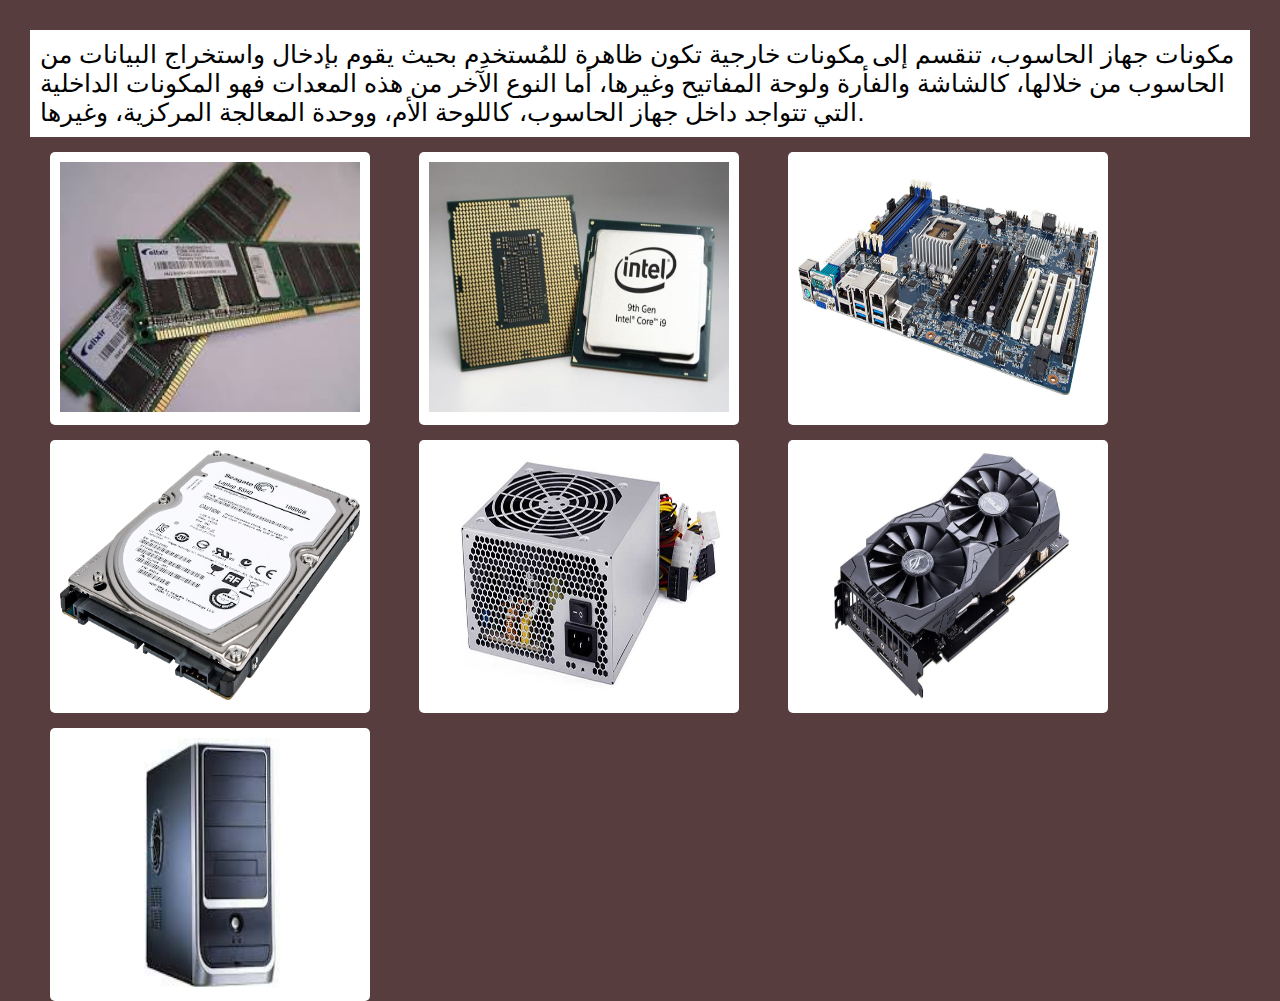
<file: index.html>
<!DOCTYPE html>
<html lang="en">
<head>
    <meta charset="UTF-8">
    <meta http-equiv="X-UA-Compatible" content="IE=edge">
    <meta name="viewport" content="width=device-width, initial-scale=1.0">
    <link href="style.css" type="text/css" rel="stylesheet">
    <title>مكونات الكمبيوتر</title>
</head>
<style>

</style>
<body>
                <div class="text">مكونات جهاز الحاسوب، تنقسم إلى مكونات خارجية تكون ظاهرة للمُستخدِم بحيث يقوم بإدخال واستخراج البيانات من الحاسوب من خلالها، كالشاشة والفأرة ولوحة المفاتيح وغيرها، أما النوع الآخر من هذه المعدات فهو المكونات الداخلية التي تتواجد داخل جهاز الحاسوب، كاللوحة الأم، ووحدة المعالجة المركزية، وغيرها.</div>

        <div class="nav-bar">
            <ul>
                <li><a href="ram.html"><img src="images/ram1.jpg"  width="300" height="250" ></a></li>
                <li><a href="cpu.html"><img src="images/cpu.jpg"  width="300" height="250" ></a></li>
                <li><a href="m.html"><img src="images/m.jpg"  width="300" height="250" ></a></li>
                <li><a href="hd.html"><img src="images/hd.jpg"  width="300" height="250" ></a></li> 
                <li><a href="ps.html"><img src="images/ps.jpg"  width="300" height="250" ></a></li>
                <li><a href="gpu.html"><img src="images/gpu.jpg"  width="300" height="250" ></a></li>
                <li><a href="case.html"><img src="images/case.jpg"  width="300" height="250" ></a></li>
                
            </ul>

        </div>
</body>
</html>
</file>
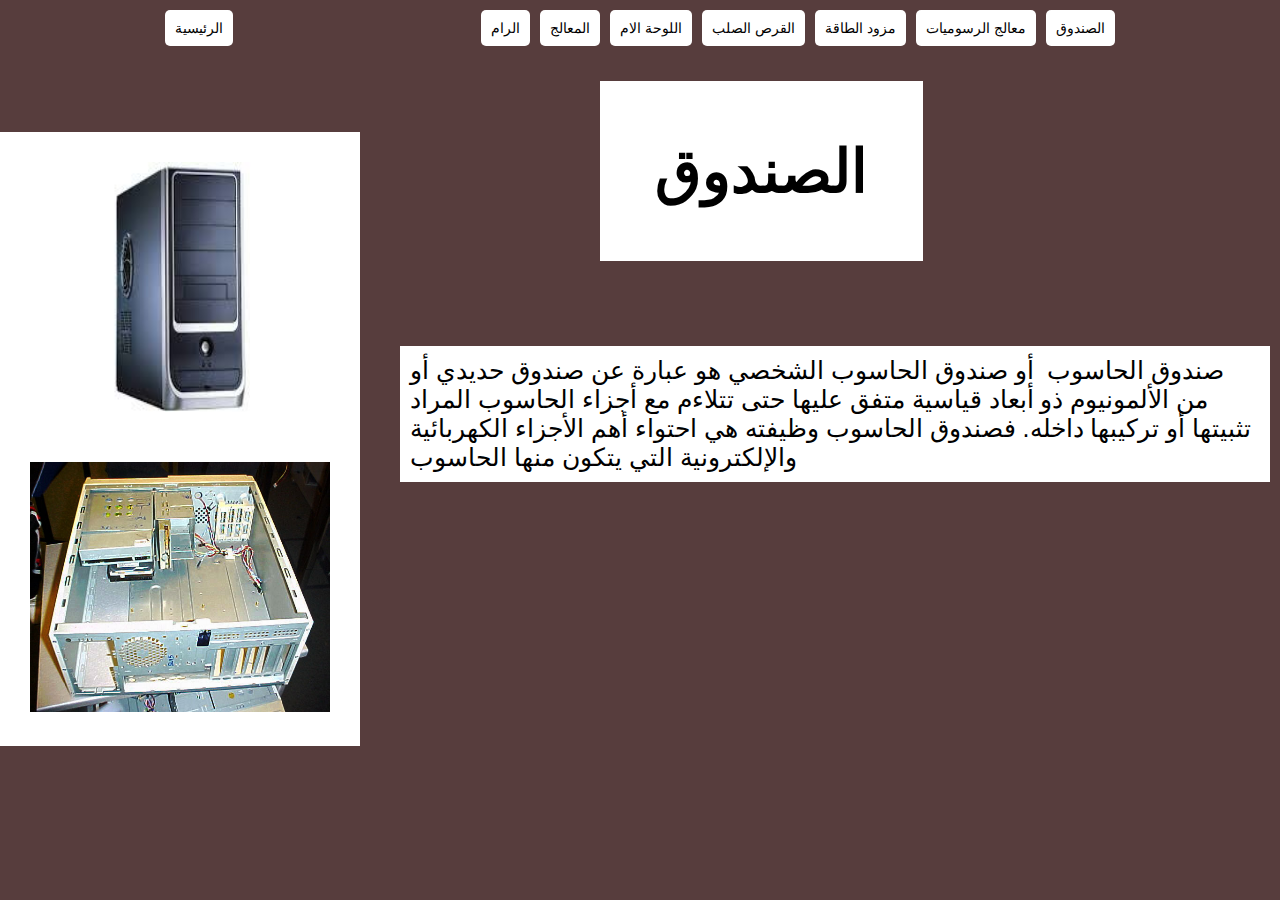
<file: case.html>
<!DOCTYPE html>
<html lang="en">
<head>
    <meta charset="UTF-8">
    <meta http-equiv="X-UA-Compatible" content="IE=edge">
    <meta name="viewport" content="width=device-width, initial-scale=1.0">
    <link href="style2.css" type="text/css" rel="stylesheet">
    <title>صندوف الكمبيوتر</title>
</head>
<style>
     
</style>
<body>
    <div class="container">
        <div class="nav">
            <div class="R">
                 <a href="index.html"> الرئيسية</a>
            </div>
            <div class="nav-bar">
                <ul>
                    <li><a href="ram.html">الرام</a></li>
                    <li><a href="cpu.html">المعالج</a></li>
                    <li><a href="m.html">اللوحة الام</a></li>
                    <li><a href="hd.html">القرص الصلب</a></li>
                    <li><a href="ps.html">مزود الطاقة</a></li>
                    <li><a href="gpu.html">معالج الرسوميات</a></li>
                    <li><a href="case.html">الصندوق</a></li>
                </ul>
                    </div>
            </div>
        </div>
                  <div class="tit"><b>الصندوق</b></div>
    <div>    
         <div class="text">  <p> صندوق الحاسوب ‏ أو صندوق الحاسوب الشخصي هو عبارة عن صندوق حديدي أو من الألمونيوم ذو أبعاد قياسية متفق عليها حتى تتلاءم مع أجزاء الحاسوب المراد تثبيتها أو تركيبها داخله. فصندوق الحاسوب وظيفته هي احتواء أهم الأجزاء الكهربائية والإلكترونية التي يتكون منها الحاسوب</p> </div>
                  <div class="img1"><img src="images/case.jpg"  width="300" height="250" ></div>
                  <div class="img2"><img src="images/case1.jpg"  width="300" height="250" ></div>
                </div>
                            
</body>
</html>
</file>
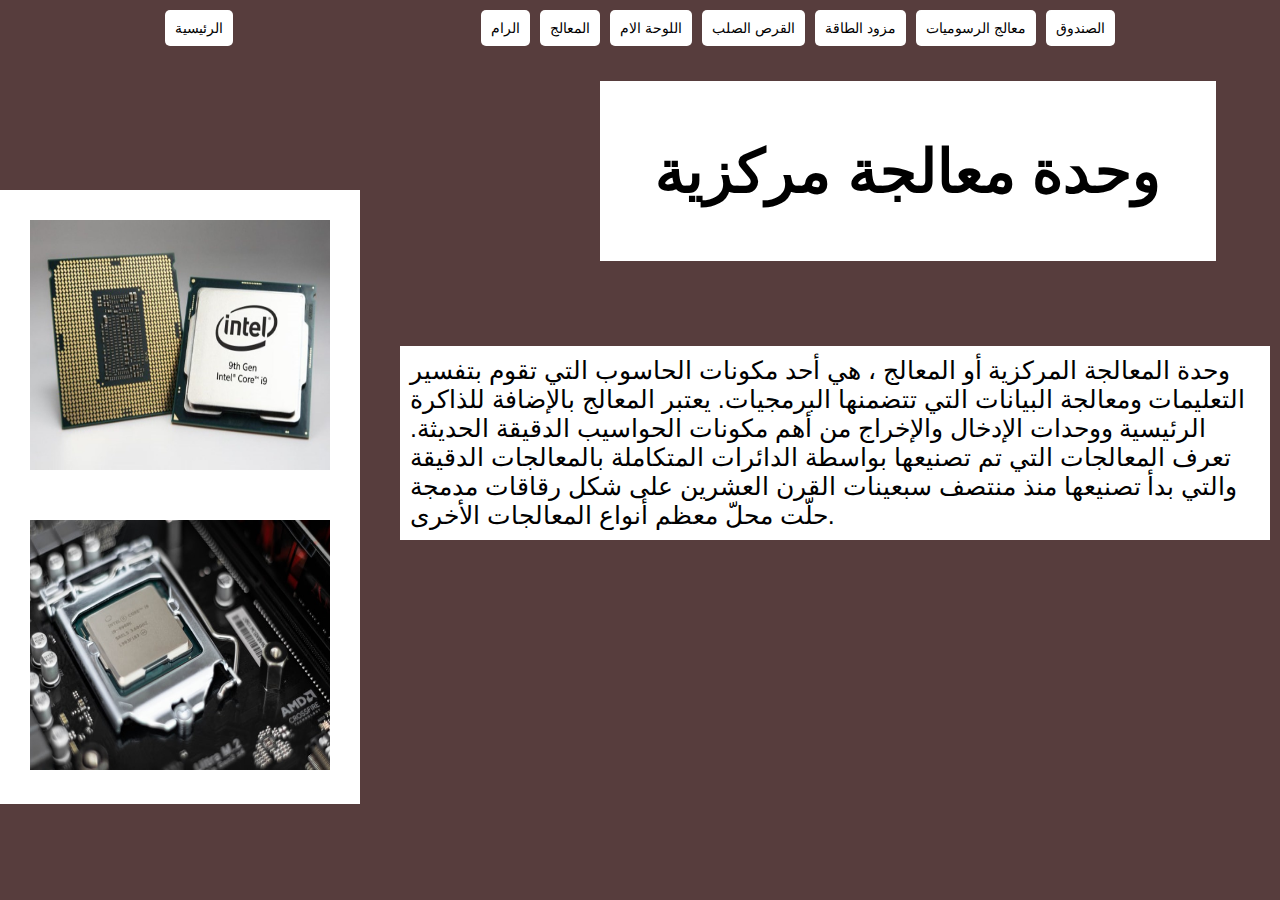
<file: cpu.html>
<!DOCTYPE html>
<html lang="en">
<head>
    <meta charset="UTF-8">
    <meta http-equiv="X-UA-Compatible" content="IE=edge">
    <meta name="viewport" content="width=device-width, initial-scale=1.0">
    <link href="style2.css" type="text/css" rel="stylesheet">
    <title>المعالج</title>
</head>
<style>
    
</style>
<body>
    <div class="container">
        <div class="nav">
            <div class="R">
                 <a href="index.html"> الرئيسية</a>
            </div>
            <div class="nav-bar">
                <ul>
                    <li><a href="ram.html">الرام</a></li>
                    <li><a href="cpu.html">المعالج</a></li>
                    <li><a href="m.html">اللوحة الام</a></li>
                    <li><a href="hd.html">القرص الصلب</a></li>
                    <li><a href="ps.html">مزود الطاقة</a></li>
                    <li><a href="gpu.html">معالج الرسوميات</a></li>
                    <li><a href="case.html">الصندوق</a></li>
                </ul>
                    </div>
            </div>
        </div>
                  <div class="tit"><b>وحدة معالجة مركزية</b></div>
    <div>    
         <div class="text">  <p> وحدة المعالجة المركزية أو المعالج ، هي أحد مكونات الحاسوب التي تقوم بتفسير التعليمات ومعالجة البيانات التي تتضمنها البرمجيات. يعتبر المعالج بالإضافة للذاكرة الرئيسية ووحدات الإدخال والإخراج من أهم مكونات الحواسيب الدقيقة الحديثة. تعرف المعالجات التي تم تصنيعها بواسطة الدائرات المتكاملة بالمعالجات الدقيقة والتي بدأ تصنيعها منذ منتصف سبعينات القرن العشرين على شكل رقاقات مدمجة حلّت محلّ معظم أنواع المعالجات الأخرى.</p> </div>
                  <div class="img1"><img src="images/cpu.jpg"  width="300" height="250" ></div>
                  <div class="img2"><img src="images/cpu1.jpg"  width="300" height="250" ></div>
                </div>
                            
</body>
</html>
</file>
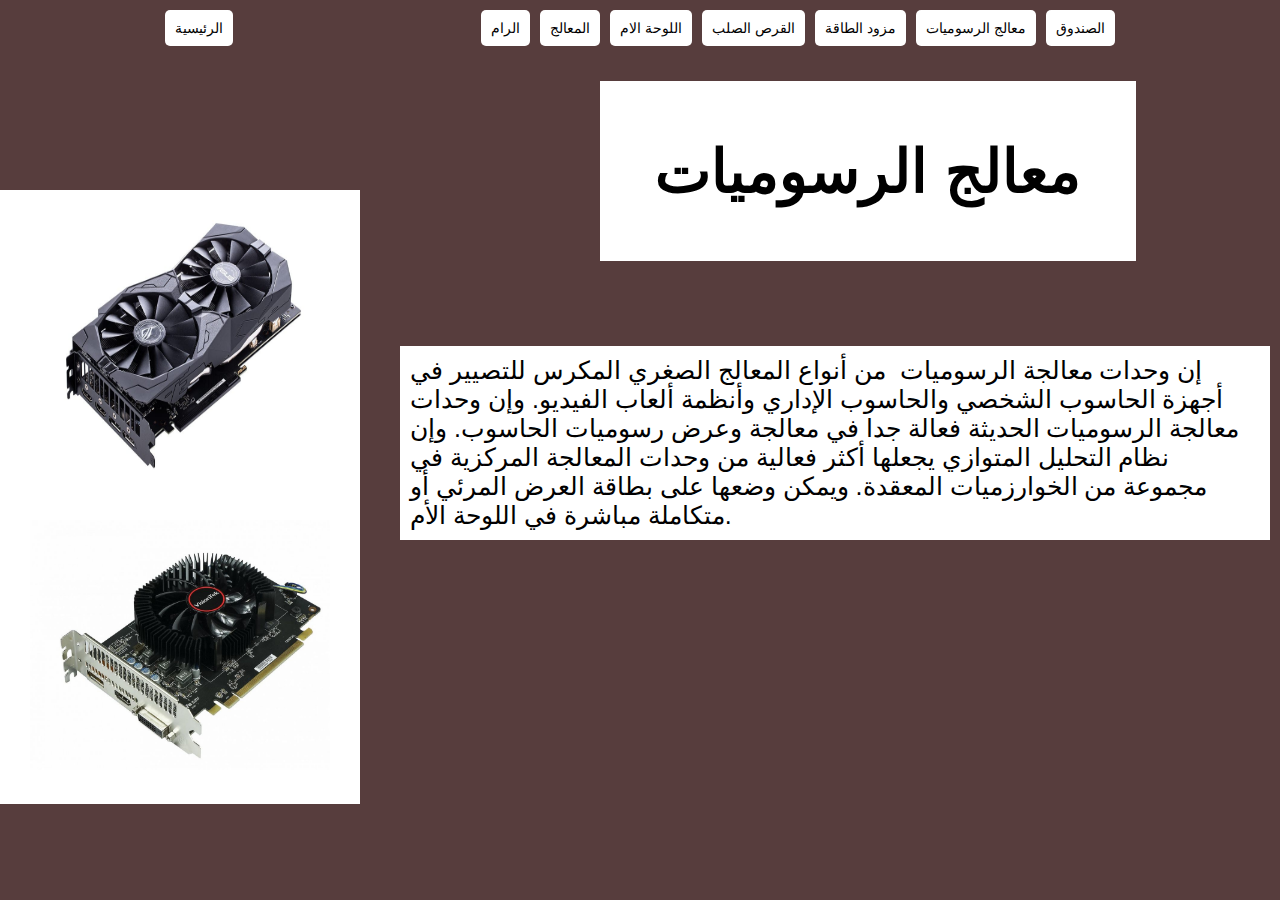
<file: gpu.html>
<!DOCTYPE html>
<html lang="en">
<head>
    <meta charset="UTF-8">
    <meta http-equiv="X-UA-Compatible" content="IE=edge">
    <meta name="viewport" content="width=device-width, initial-scale=1.0">
    <link href="style2.css" type="text/css" rel="stylesheet">
    <title>معالج الروسميات</title>
</head>
<style>
     
</style>
<body>
    <div class="container">
        <div class="nav">
            <div class="R">
                 <a href="index.html"> الرئيسية</a>
            </div>
            <div class="nav-bar">
                <ul>
                    <li><a href="ram.html">الرام</a></li>
                    <li><a href="cpu.html">المعالج</a></li>
                    <li><a href="m.html">اللوحة الام</a></li>
                    <li><a href="hd.html">القرص الصلب</a></li>
                    <li><a href="ps.html">مزود الطاقة</a></li>
                    <li><a href="gpu.html">معالج الرسوميات</a></li>
                    <li><a href="case.html">الصندوق</a></li>
                </ul>
                    </div>
            </div>
        </div>
                  <div class="tit"><b>معالج الرسوميات</b></div>
    <div>    
         <div class="text">  <p> إن وحدات معالجة الرسوميات ‏ من أنواع المعالج الصغري المكرس للتصيير في أجهزة الحاسوب الشخصي والحاسوب الإداري وأنظمة ألعاب الفيديو. وإن وحدات معالجة الرسوميات الحديثة فعالة جدا في معالجة وعرض رسوميات الحاسوب. وإن نظام التحليل المتوازي يجعلها أكثر فعالية من وحدات المعالجة المركزية في مجموعة من الخوارزميات المعقدة. ويمكن وضعها على بطاقة العرض المرئي أو متكاملة مباشرة في اللوحة الأم.</p> </div>
                  <div class="img1"><img src="images/gpu.jpg"  width="300" height="250" ></div>
                  <div class="img2"><img src="images/gpu1.jpg"  width="300" height="250" ></div>
                </div>
                            
</body>
</html>
</file>
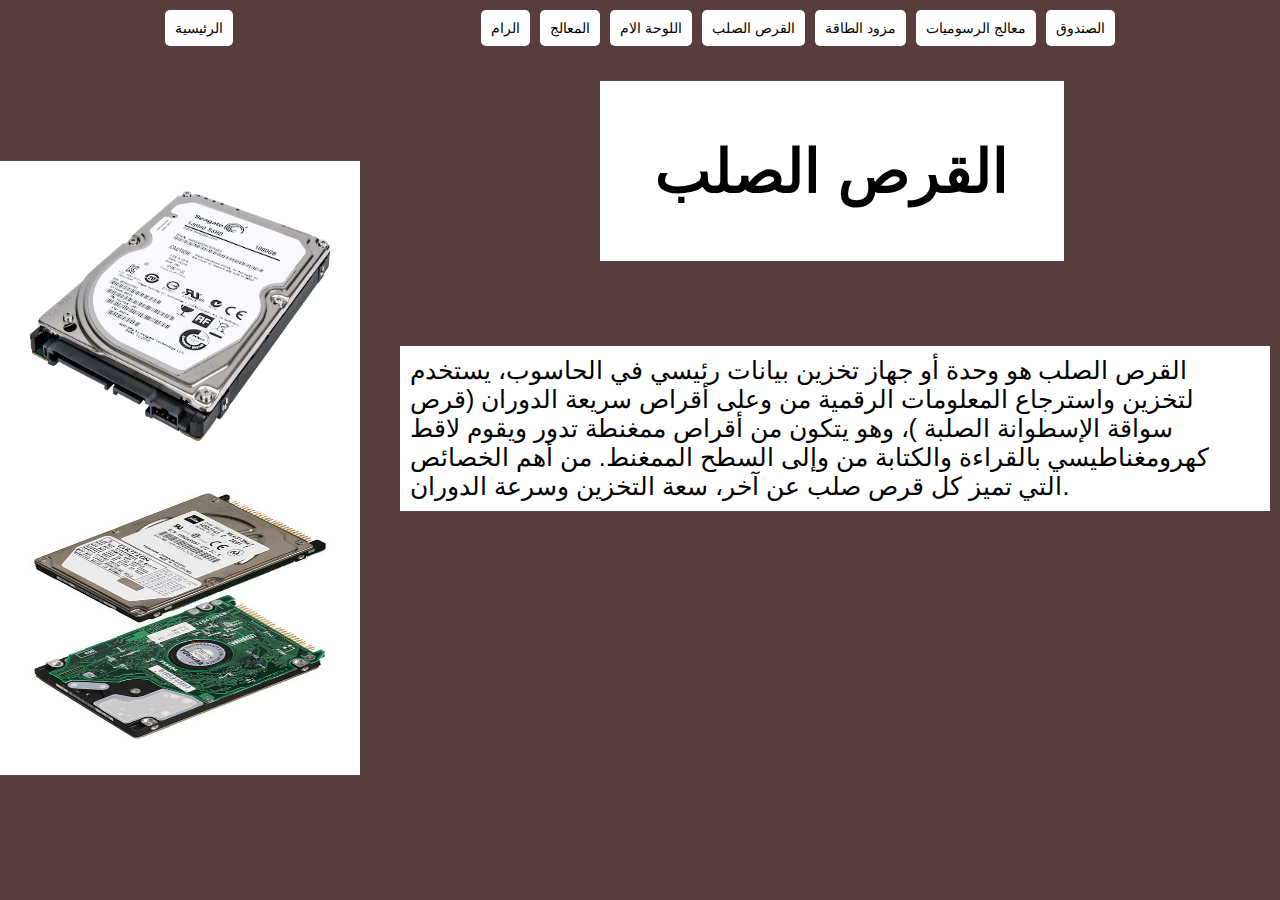
<file: hd.html>
<!DOCTYPE html>
<html lang="en">
<head>
    <meta charset="UTF-8">
    <meta http-equiv="X-UA-Compatible" content="IE=edge">
    <meta name="viewport" content="width=device-width, initial-scale=1.0">
    <link href="style2.css" type="text/css" rel="stylesheet">
    <title>القرص الصلب</title>
</head>
<style>
     
</style>
<body>
    <div class="container">
        <div class="nav">
            <div class="R">
                 <a href="index.html"> الرئيسية</a>
            </div>
            <div class="nav-bar">
                <ul>
                    <li><a href="ram.html">الرام</a></li>
                    <li><a href="cpu.html">المعالج</a></li>
                    <li><a href="m.html">اللوحة الام</a></li>
                    <li><a href="hd.html">القرص الصلب</a></li>
                    <li><a href="ps.html">مزود الطاقة</a></li>
                    <li><a href="gpu.html">معالج الرسوميات</a></li>
                    <li><a href="case.html">الصندوق</a></li>
                </ul>
                    </div>
            </div>
        </div>
                  <div class="tit"><b>القرص الصلب</b></div>
    <div>    
         <div class="text">  <p> القرص الصلب هو وحدة أو جهاز تخزين بيانات رئيسي في الحاسوب، يستخدم لتخزين واسترجاع المعلومات الرقمية من وعلى أقراص سريعة الدوران (قرص سواقة الإسطوانة الصلبة )، وهو يتكون من أقراص ممغنطة تدور ويقوم لاقط كهرومغناطيسي بالقراءة والكتابة من وإلى السطح الممغنط. من أهم الخصائص التي تميز كل قرص صلب عن آخر، سعة التخزين وسرعة الدوران.</p> </div>
                  <div class="img1"><img src="images/hd.jpg"  width="300" height="250" ></div>
                  <div class="img2"><img src="images/hd1.jpg"  width="300" height="250" ></div>
                </div>
                            
</body>
</html>
</file>
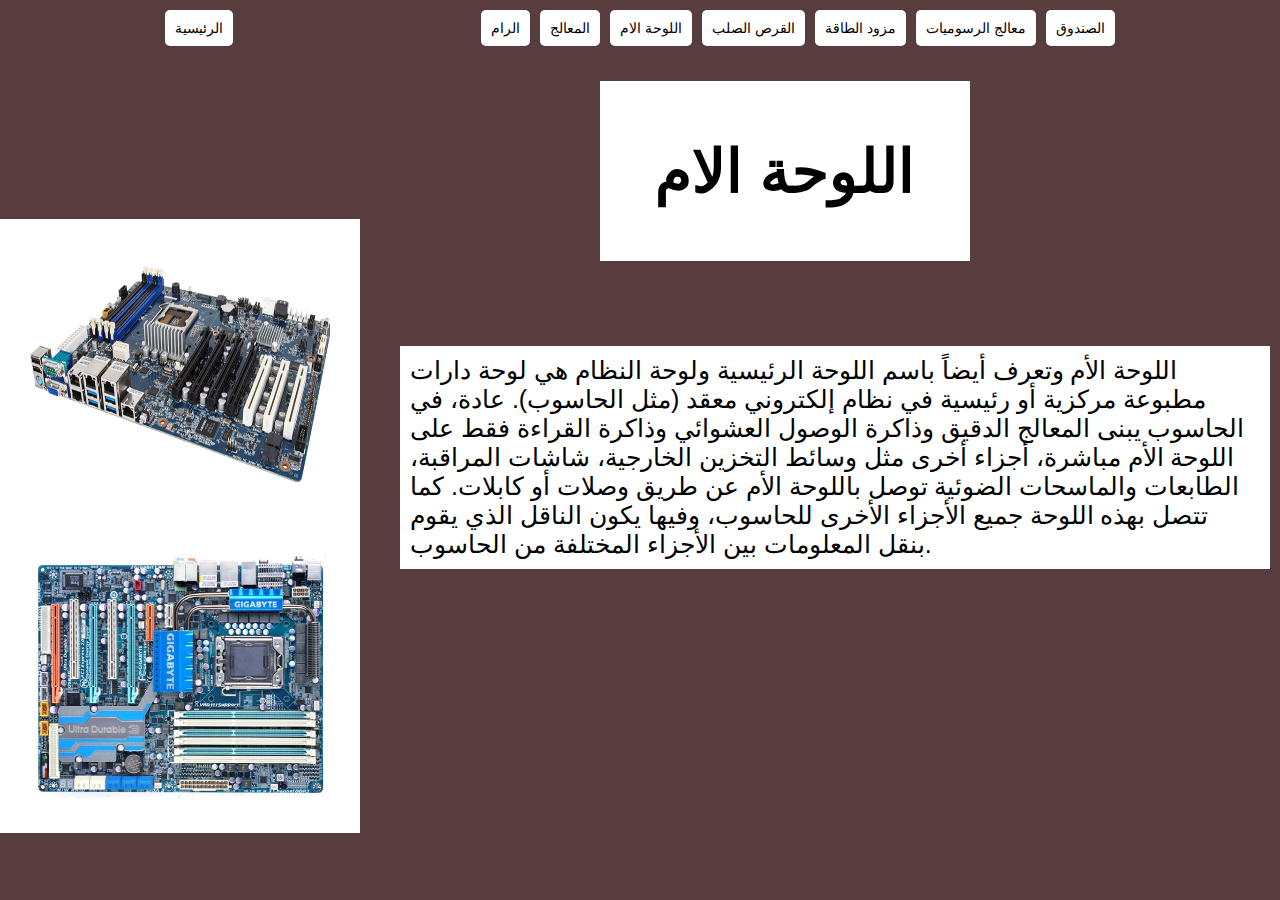
<file: m.html>
<!DOCTYPE html>
<html lang="en">
<head>
    <meta charset="UTF-8">
    <meta http-equiv="X-UA-Compatible" content="IE=edge">
    <meta name="viewport" content="width=device-width, initial-scale=1.0">
    <link href="style2.css" type="text/css" rel="stylesheet">
    <title>اللوحة الام</title>
</head>
<style>
    
</style>
<body>
    <div class="container">
        <div class="nav">
            <div class="R">
                 <a href="index.html"> الرئيسية</a>
            </div>
            <div class="nav-bar">
                <ul>
                    <li><a href="ram.html">الرام</a></li>
                    <li><a href="cpu.html">المعالج</a></li>
                    <li><a href="m.html">اللوحة الام</a></li>
                    <li><a href="hd.html">القرص الصلب</a></li>
                    <li><a href="ps.html">مزود الطاقة</a></li>
                    <li><a href="gpu.html">معالج الرسوميات</a></li>
                    <li><a href="case.html">الصندوق</a></li>
                </ul>
                    </div>
            </div>
        </div>
                  <div class="tit"><b>اللوحة الام</b></div>
    <div>    
         <div class="text">  <p> اللوحة الأم‏ وتعرف أيضاً باسم اللوحة الرئيسية ولوحة النظام‏ هي لوحة دارات مطبوعة مركزية أو رئيسية في نظام إلكتروني معقد (مثل الحاسوب).

            عادة، في الحاسوب يبنى المعالج الدقيق وذاكرة الوصول العشوائي وذاكرة القراءة فقط على اللوحة الأم مباشرة، أجزاء أخرى مثل وسائط التخزين الخارجية، شاشات المراقبة، الطابعات والماسحات الضوئية توصل باللوحة الأم عن طريق وصلات أو كابلات. كما تتصل بهذه اللوحة جميع الأجزاء الأخرى للحاسوب، وفيها يكون الناقل‏ الذي يقوم بنقل المعلومات بين الأجزاء المختلفة من الحاسوب.</p> </div>
                  <div class="img1"><img src="images/m.jpg"  width="300" height="250" ></div>
                  <div class="img2"><img src="images/m1.jpg"  width="300" height="250" ></div>
                </div>
                            
</body>
</html>
</file>
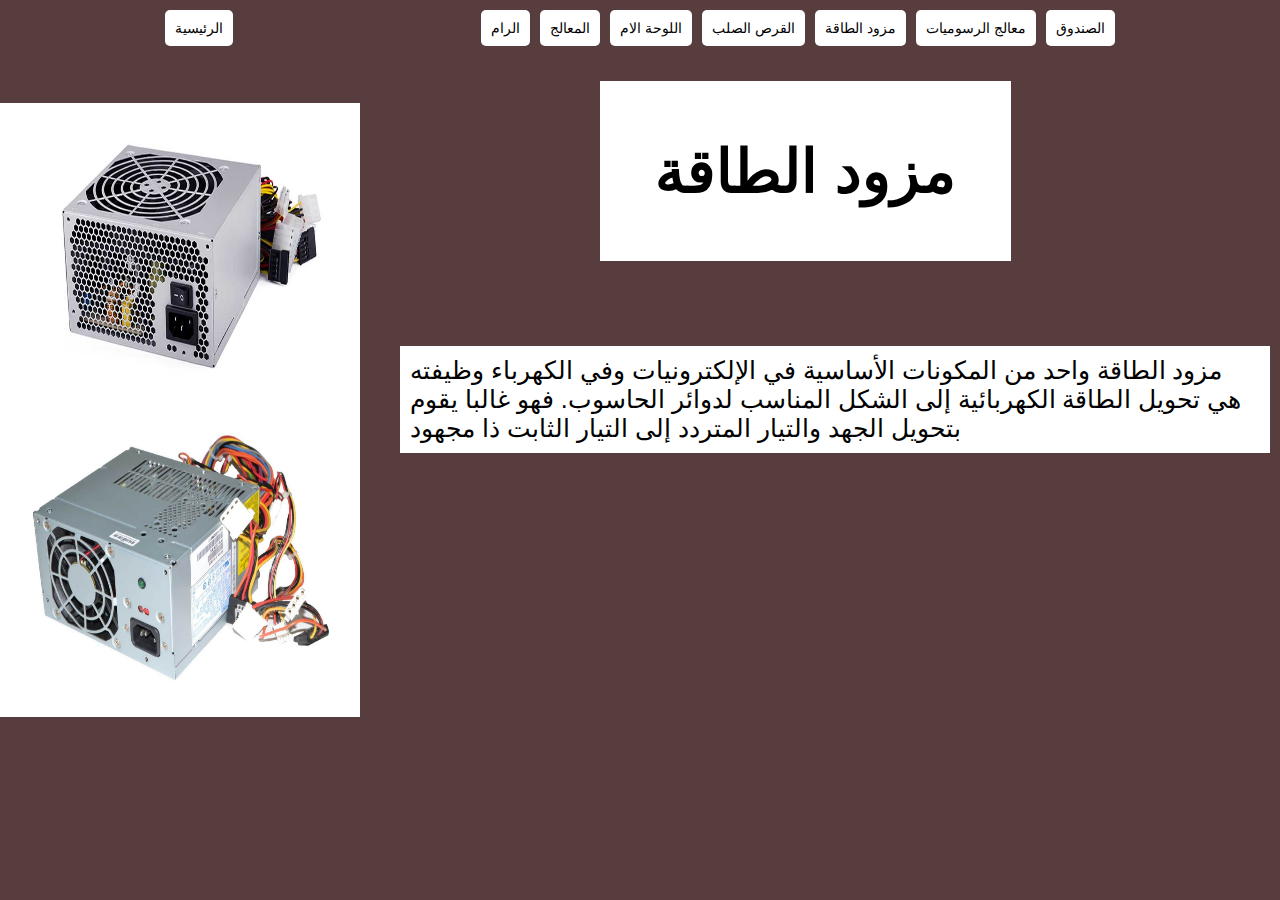
<file: ps.html>
<!DOCTYPE html>
<html lang="en">
<head>
    <meta charset="UTF-8">
    <meta http-equiv="X-UA-Compatible" content="IE=edge">
    <meta name="viewport" content="width=device-width, initial-scale=1.0">
    <link href="style2.css" type="text/css" rel="stylesheet">
    <title>مزود الطاقة </title>
</head>
<style>
     
</style>
<body>
    <div class="container">
        <div class="nav">
            <div class="R">
                 <a href="index.html"> الرئيسية</a>
            </div>
            <div class="nav-bar">
                <ul>
                    <li><a href="ram.html">الرام</a></li>
                    <li><a href="cpu.html">المعالج</a></li>
                    <li><a href="m.html">اللوحة الام</a></li>
                    <li><a href="hd.html">القرص الصلب</a></li>
                    <li><a href="ps.html">مزود الطاقة</a></li>
                    <li><a href="gpu.html">معالج الرسوميات</a></li>
                    <li><a href="case.html">الصندوق</a></li>
                </ul>
                    </div>
            </div>
        </div>
                  <div class="tit"><b>مزود الطاقة</b></div>
    <div>    
         <div class="text">  <p>مزود الطاقة واحد من المكونات الأساسية في الإلكترونيات وفي الكهرباء وظيفته هي تحويل الطاقة الكهربائية إلى الشكل المناسب لدوائر الحاسوب. فهو غالبا يقوم بتحويل الجهد والتيار المتردد إلى التيار الثابت ذا مجهود</p> </div>
                  <div class="img1"><img src="images/ps.jpg"  width="300" height="250" ></div>
                  <div class="img2"><img src="images/ps1.jpg"  width="300" height="250" ></div>
                </div>
                            
</body>
</html>
</file>
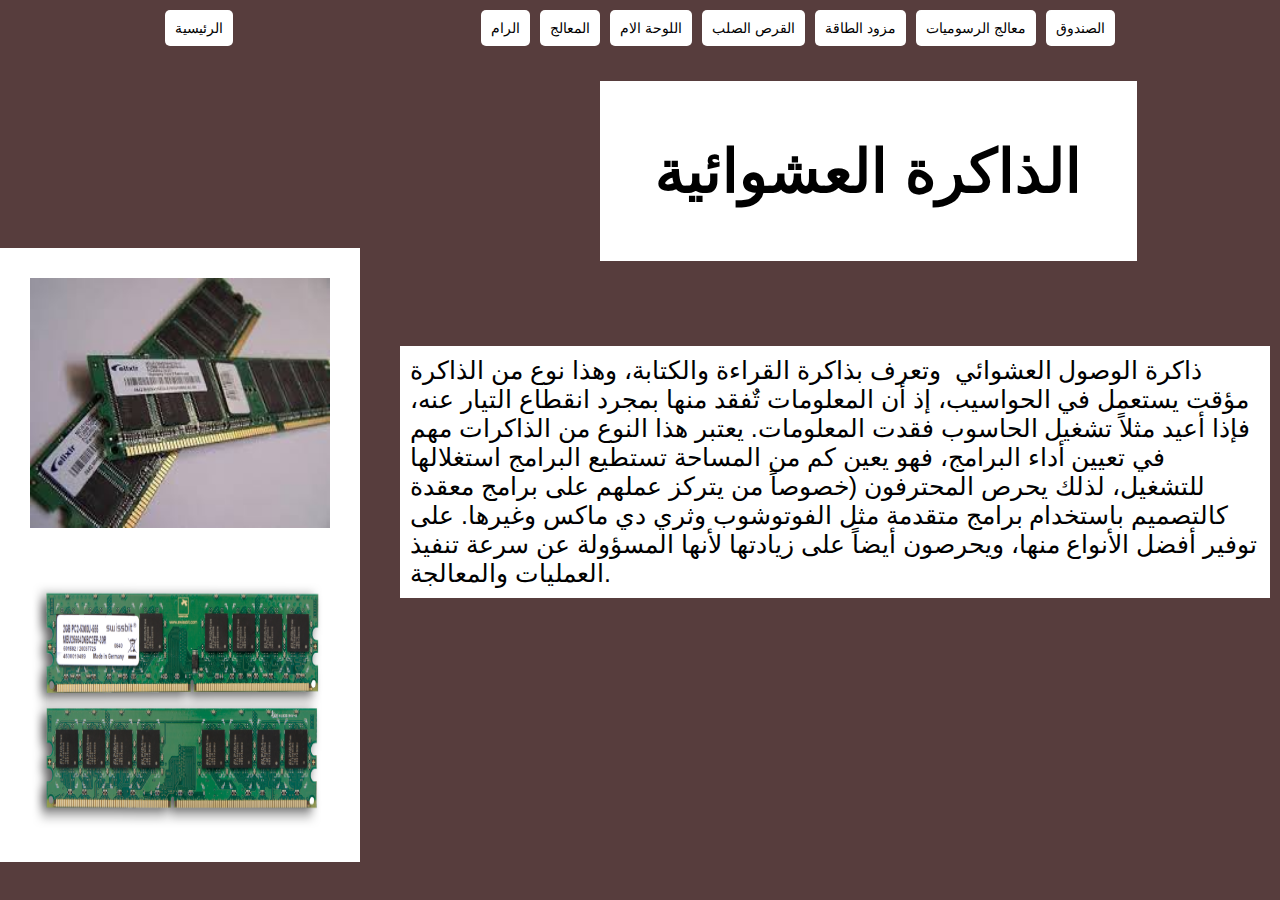
<file: ram.html>
<!DOCTYPE html>
<html lang="en">
<head>
    <meta charset="UTF-8">
    <meta http-equiv="X-UA-Compatible" content="IE=edge">
    <meta name="viewport" content="width=device-width, initial-scale=1.0">
    <link href="style2.css" type="text/css" rel="stylesheet">
    <title>الرام</title>
</head>
<style>
    
</style>
<body>
    <div class="container">
        <div class="nav">
            <div class="R">
                 <a href="index.html"> الرئيسية</a>
            </div>
            <div class="nav-bar">
                <ul>
                    <li><a href="ram.html">الرام</a></li>
                    <li><a href="cpu.html">المعالج</a></li>
                    <li><a href="m.html">اللوحة الام</a></li>
                    <li><a href="hd.html">القرص الصلب</a></li>
                    <li><a href="ps.html">مزود الطاقة</a></li>
                    <li><a href="gpu.html">معالج الرسوميات</a></li>
                    <li><a href="case.html">الصندوق</a></li>
                </ul>
                    </div>
            </div>
        </div>
                  <div class="tit"><b>الذاكرة العشوائية</b></div>
    <div>    
         <div class="text">  <p> ذاكرة الوصول العشوائي ‏  وتعرف بذاكرة القراءة والكتابة، وهذا نوع من الذاكرة مؤقت يستعمل في الحواسيب، إذ أن المعلومات تٌفقد منها بمجرد انقطاع التيار عنه، فإذا أعيد مثلاً تشغيل الحاسوب فقدت المعلومات. يعتبر هذا النوع من الذاكرات مهم في تعيين أداء البرامج، فهو يعين كم من المساحة تستطيع البرامج استغلالها للتشغيل، لذلك يحرص المحترفون (خصوصاً من يتركز عملهم على برامج معقدة كالتصميم باستخدام برامج متقدمة مثل الفوتوشوب وثري دي ماكس وغيرها. على توفير أفضل الأنواع منها، ويحرصون أيضاً على زيادتها لأنها المسؤولة عن سرعة تنفيذ العمليات والمعالجة.</p> </div>
                  <div class="img1"><img src="images/ram1.jpg"  width="300" height="250" ></div>
                  <div class="img2"><img src="images/ram.jpg"  width="300" height="250" ></div>
                </div>
                            
</body>
</html>
</file>
<file: style.css>
* {
    margin: 0;
    padding: 0;
}

body  {
    background-color:rgb(87, 61, 61);
    color: black;
    font-family: -apple-system, BlinkMacSystemFont, 'Segoe UI', Roboto, Oxygen, Ubuntu, Cantarell, 'Open Sans', 'Helvetica Neue', sans-serif;
}

.nav-bar {
    float: auto;
}

.nav-bar ul li {
    float: left;
    list-style-type: none;
    padding: 10px;
    background-color:white;
    font-size: 14px;
    border-radius: 5px;
    margin-right:-1px;
    margin-left:50px;
    margin-top:15px;

    transition: all 0.5s ease-out;
}

.nav-bar ul li:hover {
    background-color: rgb(87, 61, 61);
}

a {
    color:black;
    text-decoration: none;
}

.text{
    font-size: 25px;
    float: left;
    background-color: white;
    border:10px  solid white  ;
    margin-top:30px;
    margin-left: 30px;
    margin-right: 30px;
 
}
</file>
<file: style2.css>
* {
    margin: 0;
    padding: 0;
}

body  {
    background-color:rgb(87, 61, 61);
    color: black;
    font-family: -apple-system, BlinkMacSystemFont, 'Segoe UI', Roboto, Oxygen, Ubuntu, Cantarell, 'Open Sans', 'Helvetica Neue', sans-serif;
}

.container {
    width: 75vw;
    margin: 0 auto;
    margin-top: 10px;

}

.nav {
    width: 100%;
}

.R {
    float: left;
    list-style-type: none;
    padding: 10px;
    margin: 0 5px;
    background-color:white;
    font-size: 14px;
    border-radius: 5px;

    transition: all 0.5s ease-out; 
}

.R:hover {
    background-color: rgb(87, 61, 61);
}

.nav-bar {
    float: right;
}

.nav-bar ul li {
    float: left;
    list-style-type: none;
    padding: 10px;
    margin: 0 5px;
    background-color:white;
    font-size: 14px;
    border-radius: 5px;

    transition: all 0.5s ease-out;
}

.nav-bar ul li:hover {
    background-color: rgb(87, 61, 61);
}



a {
    color:black;
    text-decoration: none;
}

.text{
    font-size: 25px;
    margin: 50px;
    float: left;
    background-color: white;
    border:10px  solid white  ;
    margin-left: 400px;
    margin-right: 10px;
 
}
.tit{
    float: left;
    margin: 35px;
    padding: 45px;
    font-size: 60px;
    margin-left:600px;
    background-color: white;
    border:10px  solid white  ;

}

.img1{
    background-color: white;
    border: 5px solid white;
    padding: 25px;
    margin-top: -400px;

    float: left;
    

}

.img2{
    background-color: white;
    border: 5px solid white;
    padding: 25px;
    margin-top: -100px;

    float: left;
}
</file>
